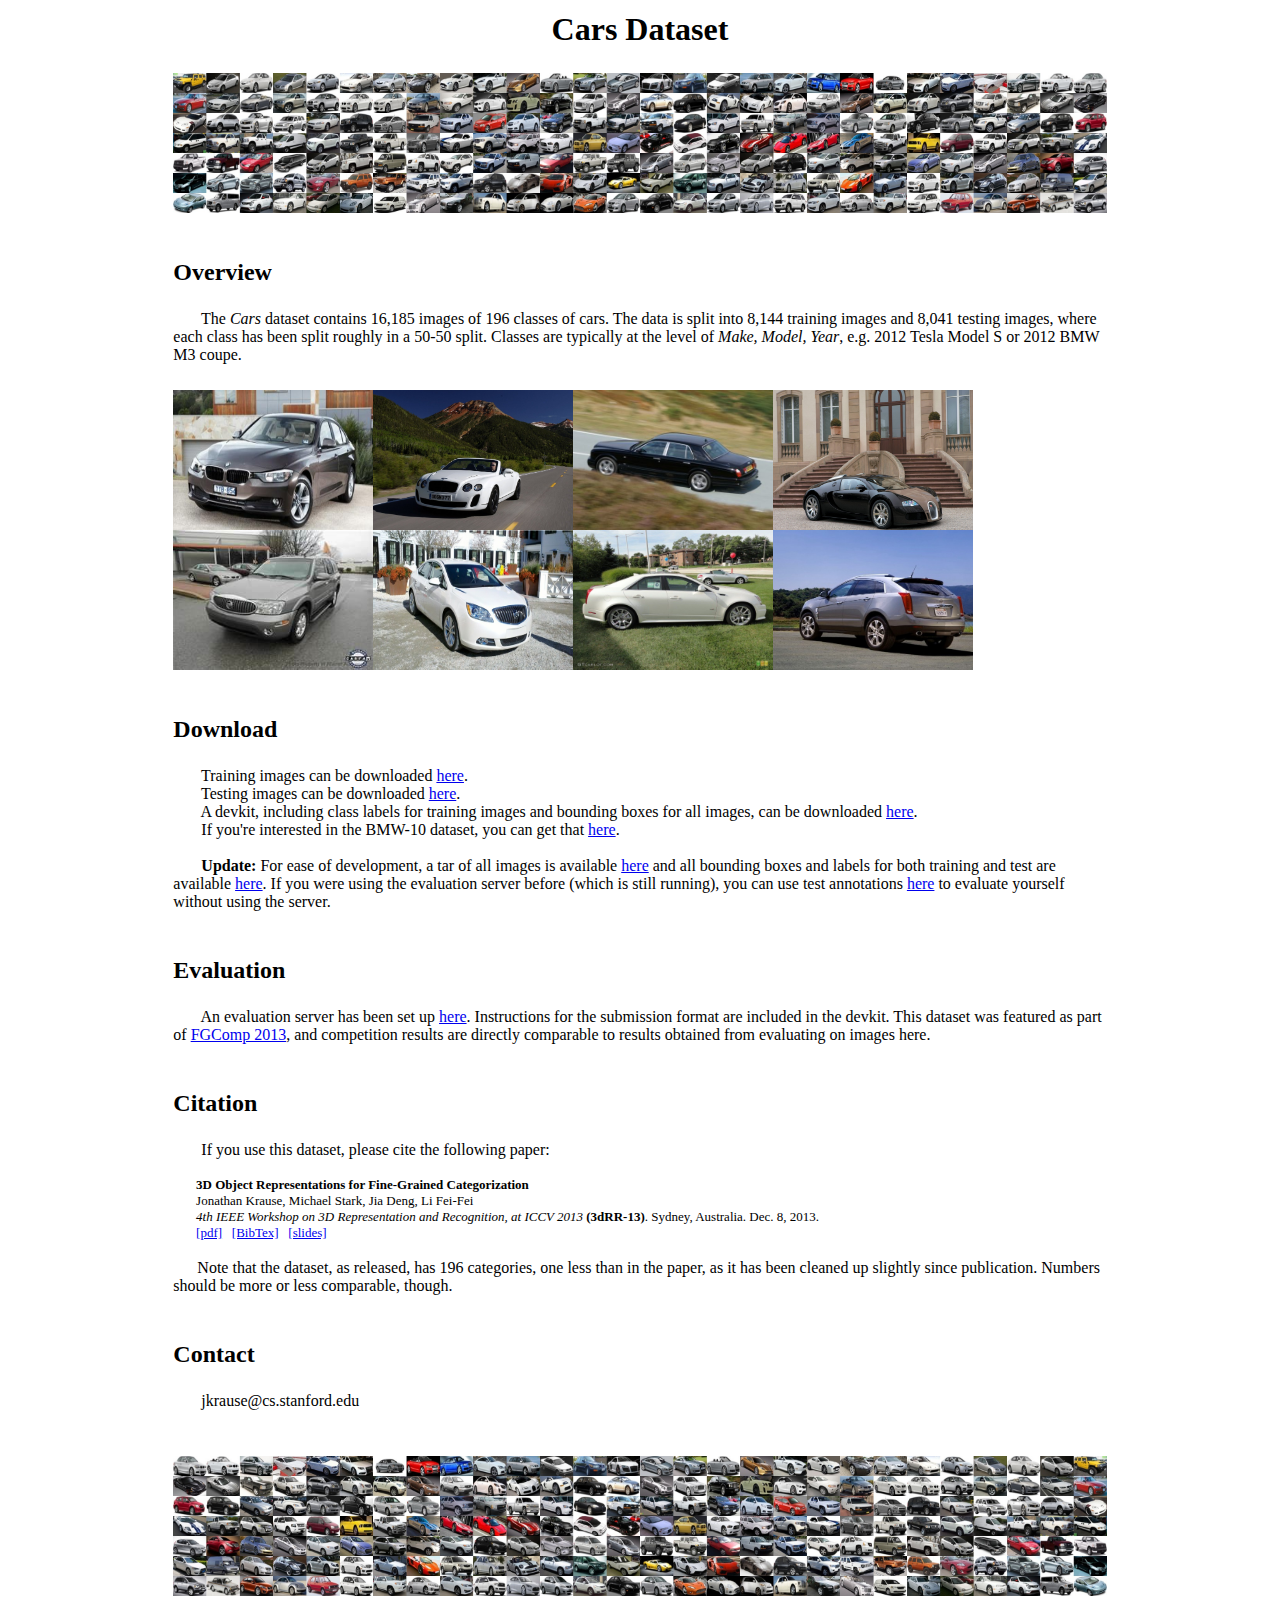
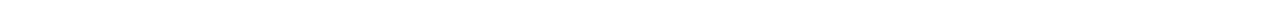
<file: info/car_dataset.html>
<html><head>
<meta http-equiv="content-type" content="text/html; charset=UTF-8"><style id="style-1-cropbar-clipper">/* Copyright 2014 Evernote Corporation. All rights reserved. */
.en-markup-crop-options {
    top: 18px !important;
    left: 50% !important;
    margin-left: -100px !important;
    width: 200px !important;
    border: 2px rgba(255,255,255,.38) solid !important;
    border-radius: 4px !important;
}

.en-markup-crop-options div div:first-of-type {
    margin-left: 0px !important;
}
</style></head><body><center>
    <table width="800" border="0">
      <tbody><tr><td colspan="2"><center><h1>Cars Dataset</h1></center></td></tr>
      <tr><td colspan="2"><img src="car_dataset_files/class_montage.jpg" height="140"></td></tr>
      <tr><td colspan="2" height="40"></td></tr>
      <tr><td colspan="2" width="50"><h2>Overview</h2></td></tr>
      <tr>
        <td width="800">
          &nbsp;&nbsp;&nbsp;&nbsp;&nbsp;&nbsp;
          The <em>Cars</em> dataset contains 16,185 images of 196 
classes of cars. The data is split into 8,144 training images and 8,041 
testing images, where each class has been split roughly in a 50-50 
split. Classes are typically at the level of <em>Make, Model, Year</em>, e.g. 2012 Tesla Model S or 2012 BMW M3 coupe.
        </td>
      </tr>
      <tr><td colspan="2" height="20"></td></tr>
      <tr>
        <td>
          <table width="800" cellspacing="0" cellpadding="0">
            <tbody><tr>
              <td><img src="car_dataset_files/car1.jpg" width="200" height="140"></td>
              <td><img src="car_dataset_files/car2.jpg" width="200" height="140"></td>
              <td><img src="car_dataset_files/car3.jpg" width="200" height="140"></td>
              <td><img src="car_dataset_files/car4.jpg" width="200" height="140"></td>
            </tr>
            <tr>
              <td><img src="car_dataset_files/car5.jpg" width="200" height="140"></td>
              <td><img src="car_dataset_files/car6.jpg" width="200" height="140"></td>
              <td><img src="car_dataset_files/car7.jpg" width="200" height="140"></td>
              <td><img src="car_dataset_files/car8.jpg" width="200" height="140"></td>
            </tr>
          </tbody></table>
        </td>
      </tr>
      <tr><td colspan="2" height="40"></td></tr>
      <tr><td colspan="2" width="50"><h2>Download</h2></td></tr>
      <tr>
        <td width="800">
          &nbsp;&nbsp;&nbsp;&nbsp;&nbsp;&nbsp;
          Training images can be downloaded <a href="http://imagenet.stanford.edu/internal/car196/cars_train.tgz">here</a>.
          <br>
          &nbsp;&nbsp;&nbsp;&nbsp;&nbsp;&nbsp;
          Testing images can be downloaded <a href="http://imagenet.stanford.edu/internal/car196/cars_test.tgz">here</a>.
          <br>
          &nbsp;&nbsp;&nbsp;&nbsp;&nbsp;&nbsp;
          A devkit, including class labels for training images and bounding boxes for all images, can be downloaded <a href="https://ai.stanford.edu/~jkrause/cars/car_devkit.tgz">here</a>.
          <br>
          &nbsp;&nbsp;&nbsp;&nbsp;&nbsp;&nbsp;
          If you're interested in the BMW-10 dataset, you can get that <a href="http://imagenet.stanford.edu/internal/car196/bmw10_release.tgz">here</a>.
          <br>
          <br>
          &nbsp;&nbsp;&nbsp;&nbsp;&nbsp;&nbsp;
          <b>Update:</b> For ease of development, a tar of all images is available <a href="http://imagenet.stanford.edu/internal/car196/car_ims.tgz">here</a> and all bounding boxes and labels for both training and test are available <a href="http://imagenet.stanford.edu/internal/car196/cars_annos.mat">here</a>. If you were using the evaluation server before (which is still running), you can use test annotations <a href="http://imagenet.stanford.edu/internal/car196/cars_test_annos_withlabels.mat">here</a> to evaluate yourself without using the server.
        </td>
      </tr>
      <tr><td colspan="2" height="40"></td></tr>
      <tr><td colspan="2" width="50"><h2>Evaluation</h2></td></tr>
      <tr>
        <td width="800">
          &nbsp;&nbsp;&nbsp;&nbsp;&nbsp;&nbsp;
          An evaluation server has been set up <a href="http://imagenet.stanford.edu/internal/car196/submission/submission.php">here</a>. Instructions for the submission format are included in the devkit.  This dataset was featured as part of <a href="https://sites.google.com/site/fgcomp2013/">FGComp 2013</a>, and competition results are directly comparable to results obtained from evaluating on images here.
        </td>
      </tr>
      <tr><td colspan="2" height="40"></td></tr>
      <tr><td colspan="2" width="50"><h2>Citation</h2></td></tr>
      <tr>
        <td width="800">
          &nbsp;&nbsp;&nbsp;&nbsp;&nbsp;&nbsp;
          If you use this dataset, please cite the following paper:
          <br>
          <br>
          <font size="-1">
            &nbsp;&nbsp;&nbsp;&nbsp;&nbsp;&nbsp;
            <b>3D Object Representations for Fine-Grained Categorization</b><br>
            &nbsp;&nbsp;&nbsp;&nbsp;&nbsp;&nbsp;
            Jonathan Krause, Michael Stark, Jia Deng, Li Fei-Fei<br>
            &nbsp;&nbsp;&nbsp;&nbsp;&nbsp;&nbsp;
            <i>4th IEEE Workshop on 3D Representation and Recognition, at ICCV 2013</i> <b>(3dRR-13)</b>. Sydney, Australia. Dec. 8, 2013.<br>
            &nbsp;&nbsp;&nbsp;&nbsp;&nbsp;&nbsp;
            <a style="text-decoration: underline" href="https://ai.stanford.edu/~jkrause/papers/3drr13.pdf">[pdf]</a>
            &nbsp;&nbsp;<a style="text-decoration: underline" href="https://ai.stanford.edu/~jkrause/papers/3drr13.bib">[BibTex]</a>
            &nbsp;&nbsp;<a style="text-decoration: underline" href="https://ai.stanford.edu/~jkrause/papers/3drr_talk.pdf">[slides]</a>
          </font>
          <br>
          <br>
          &nbsp;&nbsp;&nbsp;&nbsp;&nbsp;&nbsp;Note that the dataset, as 
released, has 196 categories, one less than in the paper, as it has been
 cleaned up slightly since publication. Numbers should be more or less 
comparable, though.
        </td>
      </tr>
      <tr><td colspan="2" height="40"></td></tr>
      <tr><td colspan="2" width="50"><h2>Contact</h2></td></tr>
      <tr>
        <td width="800">
          &nbsp;&nbsp;&nbsp;&nbsp;&nbsp;&nbsp;
          <style type="text/css">
            span.reverse { unicode-bidi:bidi-override; direction: rtl; }
          </style>
          <span class="reverse">ude.drofnats.sc@esuarkj</span>
        </td>
      </tr>
      <tr><td colspan="2" height="40"></td></tr>
      <tr><td colspan="2"><img src="car_dataset_files/class_montage_flop.jpg" height="140"></td></tr>
    </tbody></table>
  </center>

</body></html>
</file>
